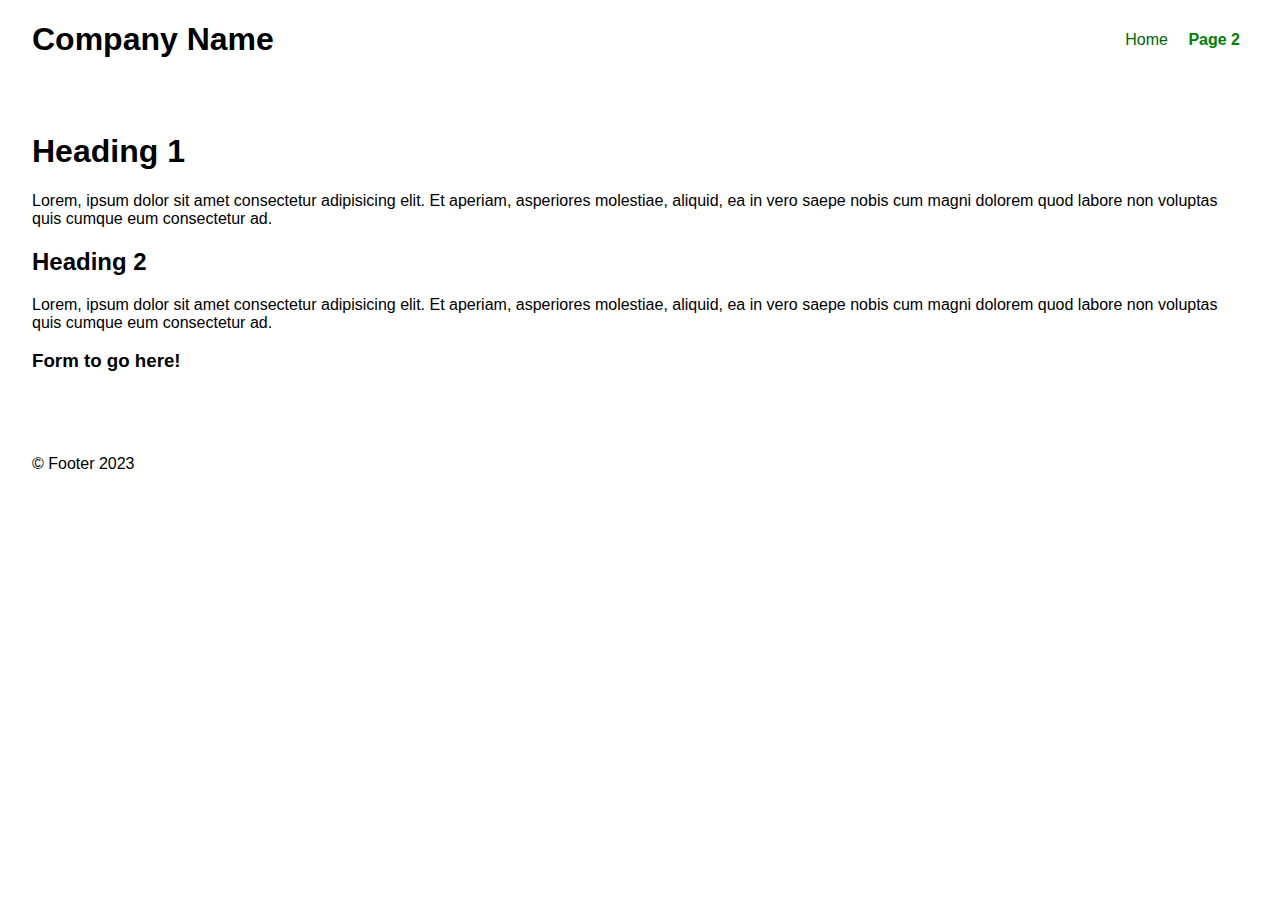
<file: page2.html>
<!DOCTYPE html>
<html lang="en">

<head>
    <meta charset="UTF-8">
    <meta name="viewport" content="width=device-width, initial-scale=1.0">
    <title>Page 2</title>
    <link rel="stylesheet" href="css/main.css">
</head>

<body>
    <!-- header -->
    <header>
        <div class="container flex">
            <h1>Company Name</h1>
            <nav>
                <a href="/">Home</a>
                <a href="#" class="active">Page 2</a>
            </nav>
        </div>
    </header>
    <!-- main -->
    <main class="container">
        <!-- about section -->
        <section class="about">
            <h1>Heading 1</h1>
            <p>
                Lorem, ipsum dolor sit amet consectetur adipisicing elit. Et aperiam, asperiores molestiae, aliquid, ea
                in
                vero saepe nobis cum magni dolorem quod labore non voluptas quis cumque eum consectetur ad.
            </p>

            <h2>Heading 2</h2>
            <p>
                Lorem, ipsum dolor sit amet consectetur adipisicing elit. Et aperiam, asperiores molestiae, aliquid, ea
                in
                vero saepe nobis cum magni dolorem quod labore non voluptas quis cumque eum consectetur ad.
            </p>
        </section>
        <!-- form section -->
        <section class="form">
            <h3>
                Form to go here!
            </h3>
        </section>
    </main>
    <!-- footer -->
    <footer>
        <p class="container">&copy; Footer 2023</p>
    </footer>

</body>

</html>
</file>
<file: css/main.css>
/* main styles */
body {
    font-family: sans-serif;
    margin: 0;
    padding: 0;
    font-size: 16px;
}

main, footer {
    padding-top: 2rem;
    padding-bottom: 2rem;
}

.container {
    max-width: 1440px;
    margin: 0 auto; /* this centers the container */
    padding-left: 2rem;
    padding-right: 2rem;
}

.flex {
    display: flex;
    justify-content: space-between;
    align-items: center;
}

a {
    text-decoration: none;
    color: darkgreen;
    padding: 0.5rem;
    font-size: 1rem;
}

a.active {
    color: green;
    font-weight: 700;
}


/* Image Gallery */
  .img-gallery {
    display: grid;
    grid-template-columns: repeat(auto-fit, minmax(320px, 1fr));
    grid-gap: 20px;
  }
  
  .img-gallery img {
    width: 100%;
    cursor: pointer;
    height: 240px;
    border-radius: 10px;
    transition: all 0.2s ease-out;
  }
  
  .img-gallery img:hover {
    transform: scale(0.97);
    border-radius: 10px;
    box-shadow: 3px 3px 10px rgba(0, 0, 0, 0.377);
  }
  
  .popup {
    width: 100%;
    height: 100vh;
    background: rgba(0, 0, 0, 0.88);
    position: fixed;
    top: 0;
    left: 0;
    display: none;
    align-items: center;
    justify-content: center;
    z-index: 100;
  }
  
  .popup img {
    width: 90%;
    max-width: 1000px;
  }
  
  .popup span {
    position: absolute;
    top: 5%;
    left: 5%;
    font-size: 33px;
    color: #fff;
    text-shadow: 0 0 3px black;
    cursor: pointer;
    transition: all 0.2s  ease-in-out;
  }
  
  .popup span:hover {
    position: absolute;
    top: 5%;
    left: 5%;
    font-size: 35px;
    color: rgb(190, 0, 0);
    text-shadow: 0 0 3px black;
  }

  /* for mobile */
  @media screen and (max-width: 30em) {
    body {
      font-size: 13px;
    }
    .flex {
      flex-direction: column;
    }
    .container {
      padding-left: 1rem;
      padding-right: 1rem;
    }
  }
</file>
